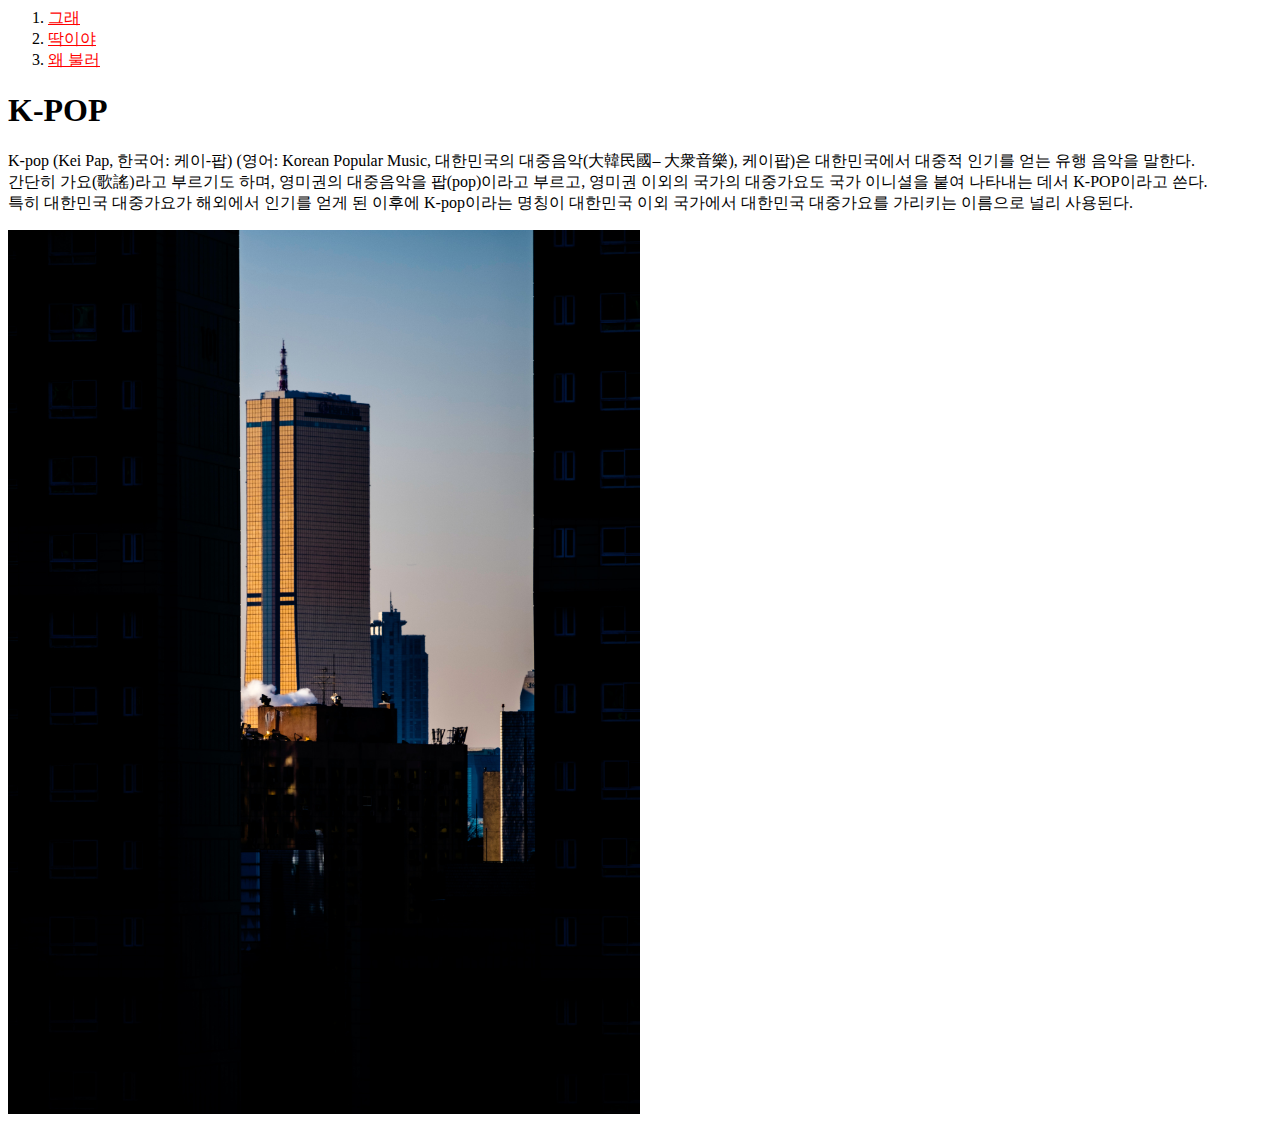
<file: index.html>
<head>
    <title>Welcome</title>
    <meta charset="utf-8">
</head>
<style>
  a {
    color:red;
  }
  </style>
<body>
    <ol>
        <li><a href = "1.html">그래</a></li>
        <li><a href = "2.html">딱이야</a></li>
        <li><a href = "3.html">왜 불러</a></li>
    </ol>
    <h1>K-POP</h1>
    <p>K-pop (Kei Pap, 한국어: 케이-팝) (영어: Korean Popular Music, 대한민국의 대중음악(大韓民國– 大衆音樂), 케이팝)은 대한민국에서 대중적 인기를 얻는 유행 음악을 말한다.<br>
        간단히 가요(歌謠)라고 부르기도 하며, 영미권의 대중음악을 팝(pop)이라고 부르고, 영미권 이외의 국가의 대중가요도 국가 이니셜을 붙여 나타내는 데서 K-POP이라고 쓴다.<br>
        특히 대한민국 대중가요가 해외에서 인기를 얻게 된 이후에 K-pop이라는 명칭이 대한민국 이외 국가에서 대한민국 대중가요를 가리키는 이름으로 널리 사용된다.</p>
        <img src = "indeximg.jpg" style = "width:50% ; height:100%" >
        <div id="disqus_thread"></div>
<script>
    /**
    *  RECOMMENDED CONFIGURATION VARIABLES: EDIT AND UNCOMMENT THE SECTION BELOW TO INSERT DYNAMIC VALUES FROM YOUR PLATFORM OR CMS.
    *  LEARN WHY DEFINING THESE VARIABLES IS IMPORTANT: https://disqus.com/admin/universalcode/#configuration-variables    */
    /*
    var disqus_config = function () {
    this.page.url = PAGE_URL;  // Replace PAGE_URL with your page's canonical URL variable
    this.page.identifier = PAGE_IDENTIFIER; // Replace PAGE_IDENTIFIER with your page's unique identifier variable
    };
    */
    (function() { // DON'T EDIT BELOW THIS LINE
    var d = document, s = d.createElement('script');
    s.src = 'https://web1-y2l0lduhe6.disqus.com/embed.js';
    s.setAttribute('data-timestamp', +new Date());
    (d.head || d.body).appendChild(s);
    })();
</script>
<noscript>Please enable JavaScript to view the <a href="https://disqus.com/?ref_noscript">comments powered by Disqus.</a></noscript>
</body>
</file>
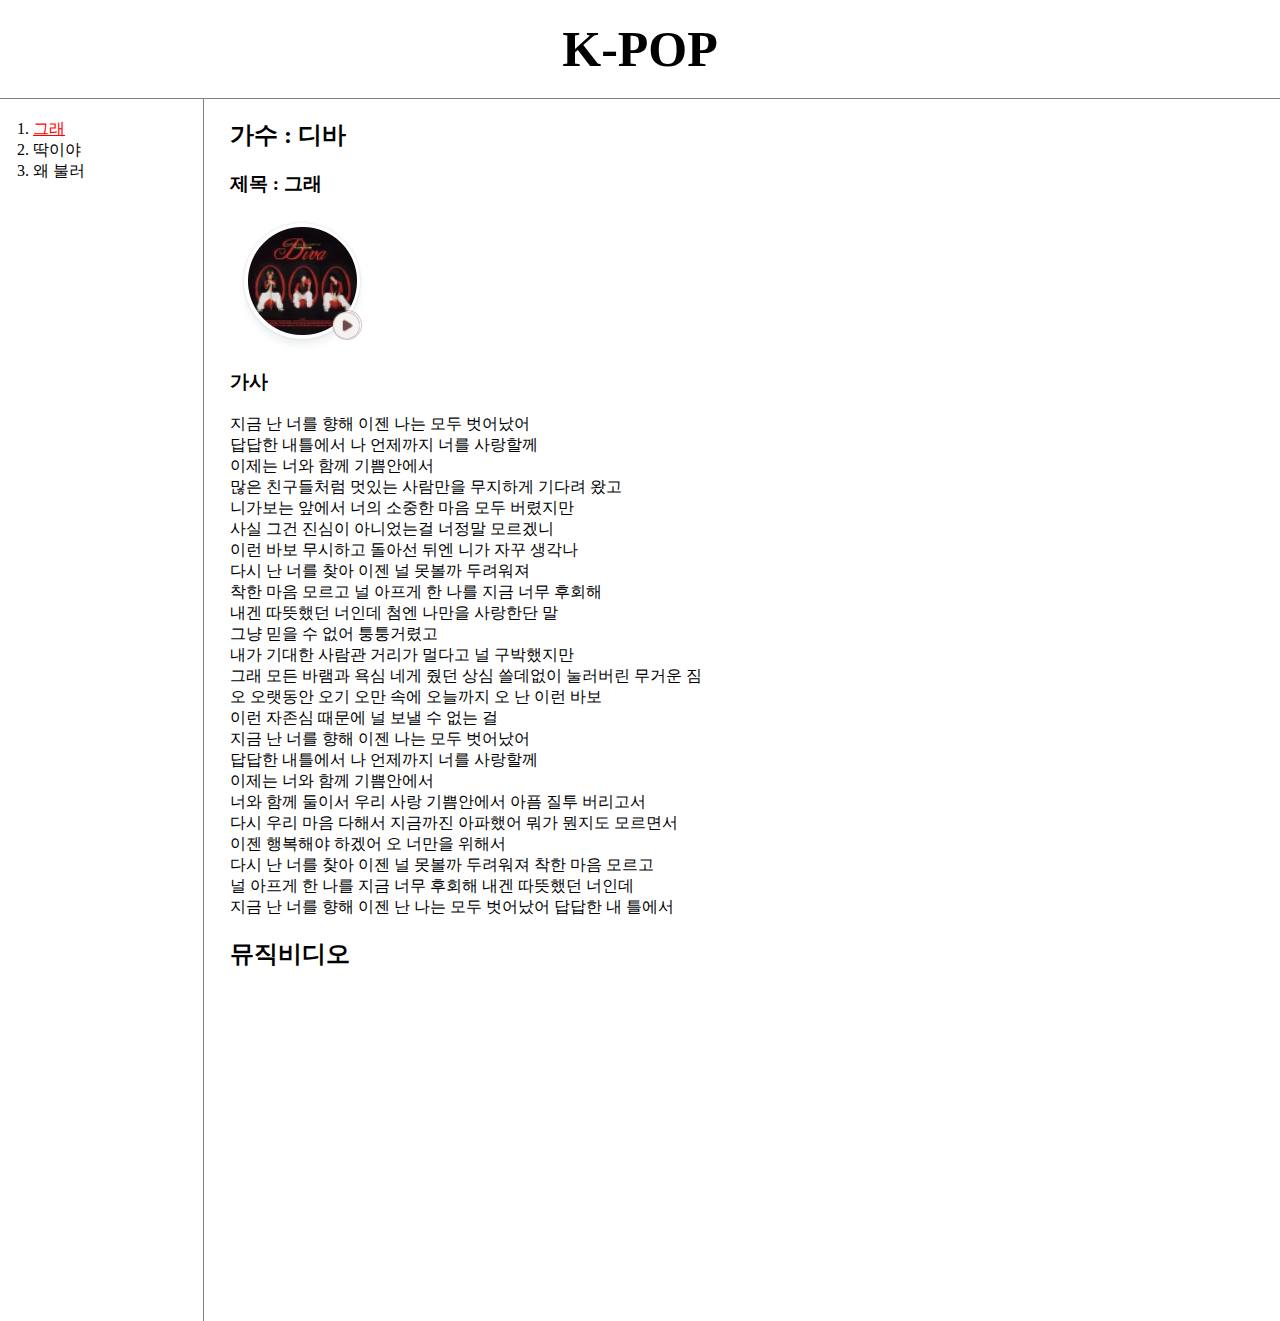
<file: 1.html>
<head>
    <title>디바 : 그래</title>
    <meta charset="utf-8">
</head>
<link rel="stylesheet" href="style.css">
<body>
<h1><a href = "index.html">K-POP</a></h1>
<div id="grid">
  <ol>
    <li><a href = "1.html" class="active" >그래</a></li>
    <li><a href = "2.html" >딱이야</a></li>
    <li><a href="3.html">왜 불러</a></li>
  </ol>
  <div id="article">
    <h2>가수 : 디바</h2>
    <h3>제목 : 그래</h3>
    <a href = "https://www.youtube.com/watch?v=MmUSULcimGo" target = "_blank"><img src = "디바-그래img.png"></a>
    <h3>가사</h3>
    <p>
    지금 난 너를 향해 이젠 나는 모두 벗어났어<br>
    답답한 내틀에서 나 언제까지 너를 사랑할께<br>
    이제는 너와 함께 기쁨안에서<br>
    많은 친구들처럼 멋있는 사람만을 무지하게 기다려 왔고<br>
    니가보는 앞에서 너의 소중한 마음 모두 버렸지만<br>
    사실 그건 진심이 아니었는걸 너정말 모르겠니<br>
    이런 바보 무시하고 돌아선 뒤엔 니가 자꾸 생각나<br>
    다시 난 너를 찾아 이젠 널 못볼까 두려워져<br>
    착한 마음 모르고 널 아프게 한 나를 지금 너무 후회해<br>
    내겐 따뜻했던 너인데 첨엔 나만을 사랑한단 말<br>
    그냥 믿을 수 없어 퉁퉁거렸고<br>
    내가 기대한 사람관 거리가 멀다고 널 구박했지만<br>
    그래 모든 바램과 욕심 네게 줬던 상심 쓸데없이 눌러버린 무거운 짐<br>
    오 오랫동안 오기 오만 속에 오늘까지 오 난 이런 바보<br>
    이런 자존심 때문에 널 보낼 수 없는 걸<br>
    지금 난 너를 향해 이젠 나는 모두 벗어났어<br>
    답답한 내틀에서 나 언제까지 너를 사랑할께<br>
    이제는 너와 함께 기쁨안에서<br>
    너와 함께 둘이서 우리 사랑 기쁨안에서 아픔 질투 버리고서<br>
    다시 우리 마음 다해서 지금까진 아파했어 뭐가 뭔지도 모르면서<br>
    이젠 행복해야 하겠어 오 너만을 위해서<br>
    다시 난 너를 찾아 이젠 널 못볼까 두려워져 착한 마음 모르고<br>
    널 아프게 한 나를 지금 너무 후회해 내겐 따뜻했던 너인데<br>
    지금 난 너를 향해 이젠 난 나는 모두 벗어났어 답답한 내 틀에서<br></p>
    <p>
      <h2>뮤직비디오</h2>
      <iframe width="560" height="315" src="https://www.youtube.com/embed/h0y5y4f2xHw" frameborder="0" allowfullscreen></iframe>
    </p>
  </div>
</div>
</body>
</file>
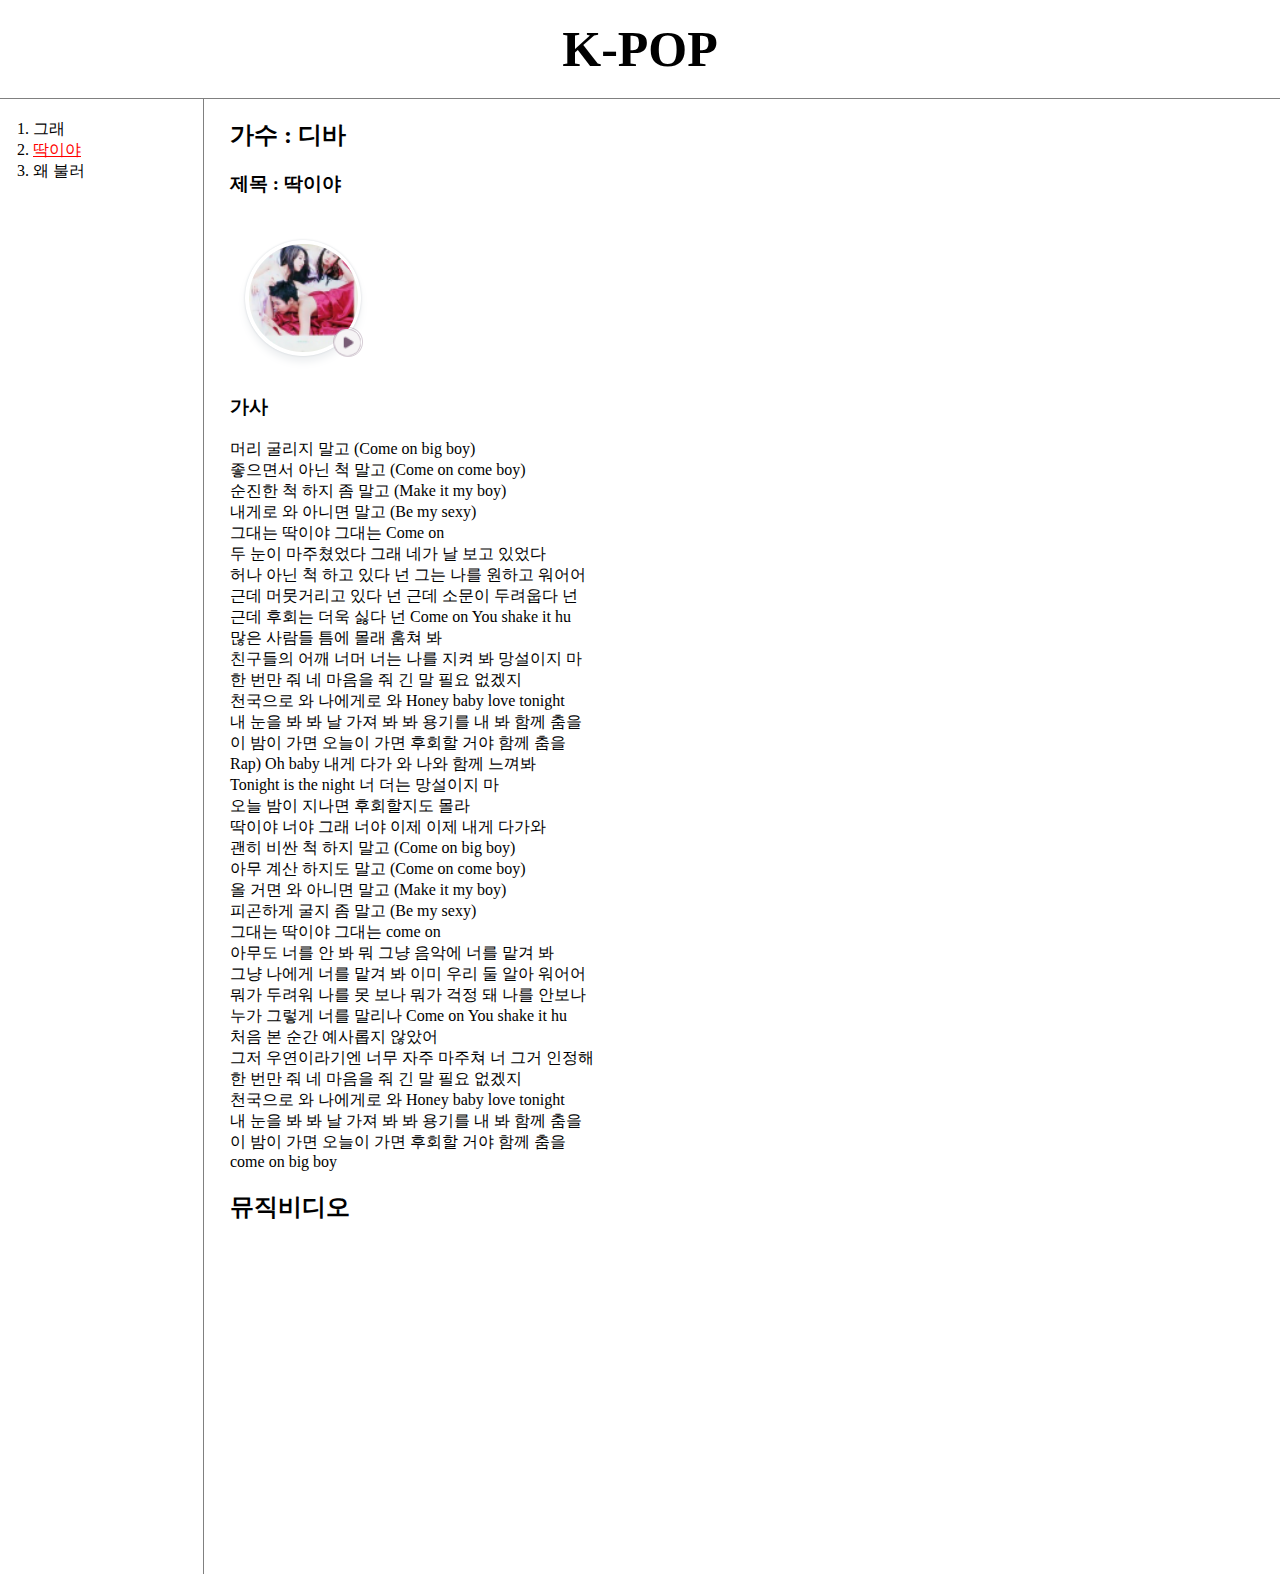
<file: 2.html>
<head>
    <title>디바 : 딱이야</title>
    <meta charset="utf-8">
    <link rel="stylesheet" href="style.css">
</head>
<body>
<h1><a href="index.html">K-POP</a></h1>
<div id="grid">
<ol>
    <li><a href="1.html">그래</a>
</li>
<li><a href="2.html" class="active">딱이야</a>
</li>
<li><a href="3.html">왜 불러</a></li>
</ol>
<div id="article">
<h2>가수 : 디바<h2>
<h3>제목 : 딱이야</h3>
<a href = "https://www.youtube.com/watch?v=fVFOuFL_dKE" target="_blank"><img src="디바-딱이야img.png"></a>
<h3>가사</h3>
<p>머리 굴리지 말고 (Come on big boy)<br>
좋으면서 아닌 척 말고 (Come on come boy)<br>
순진한 척 하지 좀 말고 (Make it my boy)<br>
내게로 와 아니면 말고 (Be my sexy)<br>
그대는 딱이야 그대는 Come on<br>
두 눈이 마주쳤었다 그래 네가 날 보고 있었다<br>
허나 아닌 척 하고 있다 넌 그는 나를 원하고 워어어<br>
근데 머뭇거리고 있다 넌 근데 소문이 두려웁다 넌<br>
근데 후회는 더욱 싫다 넌 Come on You shake it hu<br>
많은 사람들 틈에 몰래 훔쳐 봐<br>
친구들의 어깨 너머 너는 나를 지켜 봐 망설이지 마<br>
한 번만 줘 네 마음을 줘 긴 말 필요 없겠지<br>
천국으로 와 나에게로 와 Honey baby love tonight<br>
내 눈을 봐 봐 날 가져 봐 봐 용기를 내 봐 함께 춤을<br>
이 밤이 가면 오늘이 가면 후회할 거야 함께 춤을<br>
Rap) Oh baby 내게 다가 와 나와 함께 느껴봐<br>
Tonight is the night 너 더는 망설이지 마<br>
오늘 밤이 지나면 후회할지도 몰라<br>
딱이야 너야 그래 너야 이제 이제 내게 다가와<br>
괜히 비싼 척 하지 말고 (Come on big boy)<br>
아무 계산 하지도 말고 (Come on come boy)<br>
올 거면 와 아니면 말고 (Make it my boy)<br>
피곤하게 굴지 좀 말고 (Be my sexy)<br>
그대는 딱이야 그대는 come on<br>
아무도 너를 안 봐 뭐 그냥 음악에 너를 맡겨 봐<br>
그냥 나에게 너를 맡겨 봐 이미 우리 둘 알아 워어어<br>
뭐가 두려워 나를 못 보나 뭐가 걱정 돼 나를 안보나<br>
누가 그렇게 너를 말리나 Come on You shake it hu<br>
처음 본 순간 예사롭지 않았어<br>
그저 우연이라기엔 너무 자주 마주쳐 너 그거 인정해<br>
한 번만 줘 네 마음을 줘 긴 말 필요 없겠지<br>
천국으로 와 나에게로 와 Honey baby love tonight<br>
내 눈을 봐 봐 날 가져 봐 봐 용기를 내 봐 함께 춤을<br>
이 밤이 가면 오늘이 가면 후회할 거야 함께 춤을<br>
come on big boy<br>
</p>
<p>
  <h2>뮤직비디오</h2>
  <iframe width="560" height="315" src="https://www.youtube.com/embed/V9Q1QtwusgA" frameborder="0" allowfullscreen></iframe>
  </p>
  </div>
  </div>
</body>
</file>
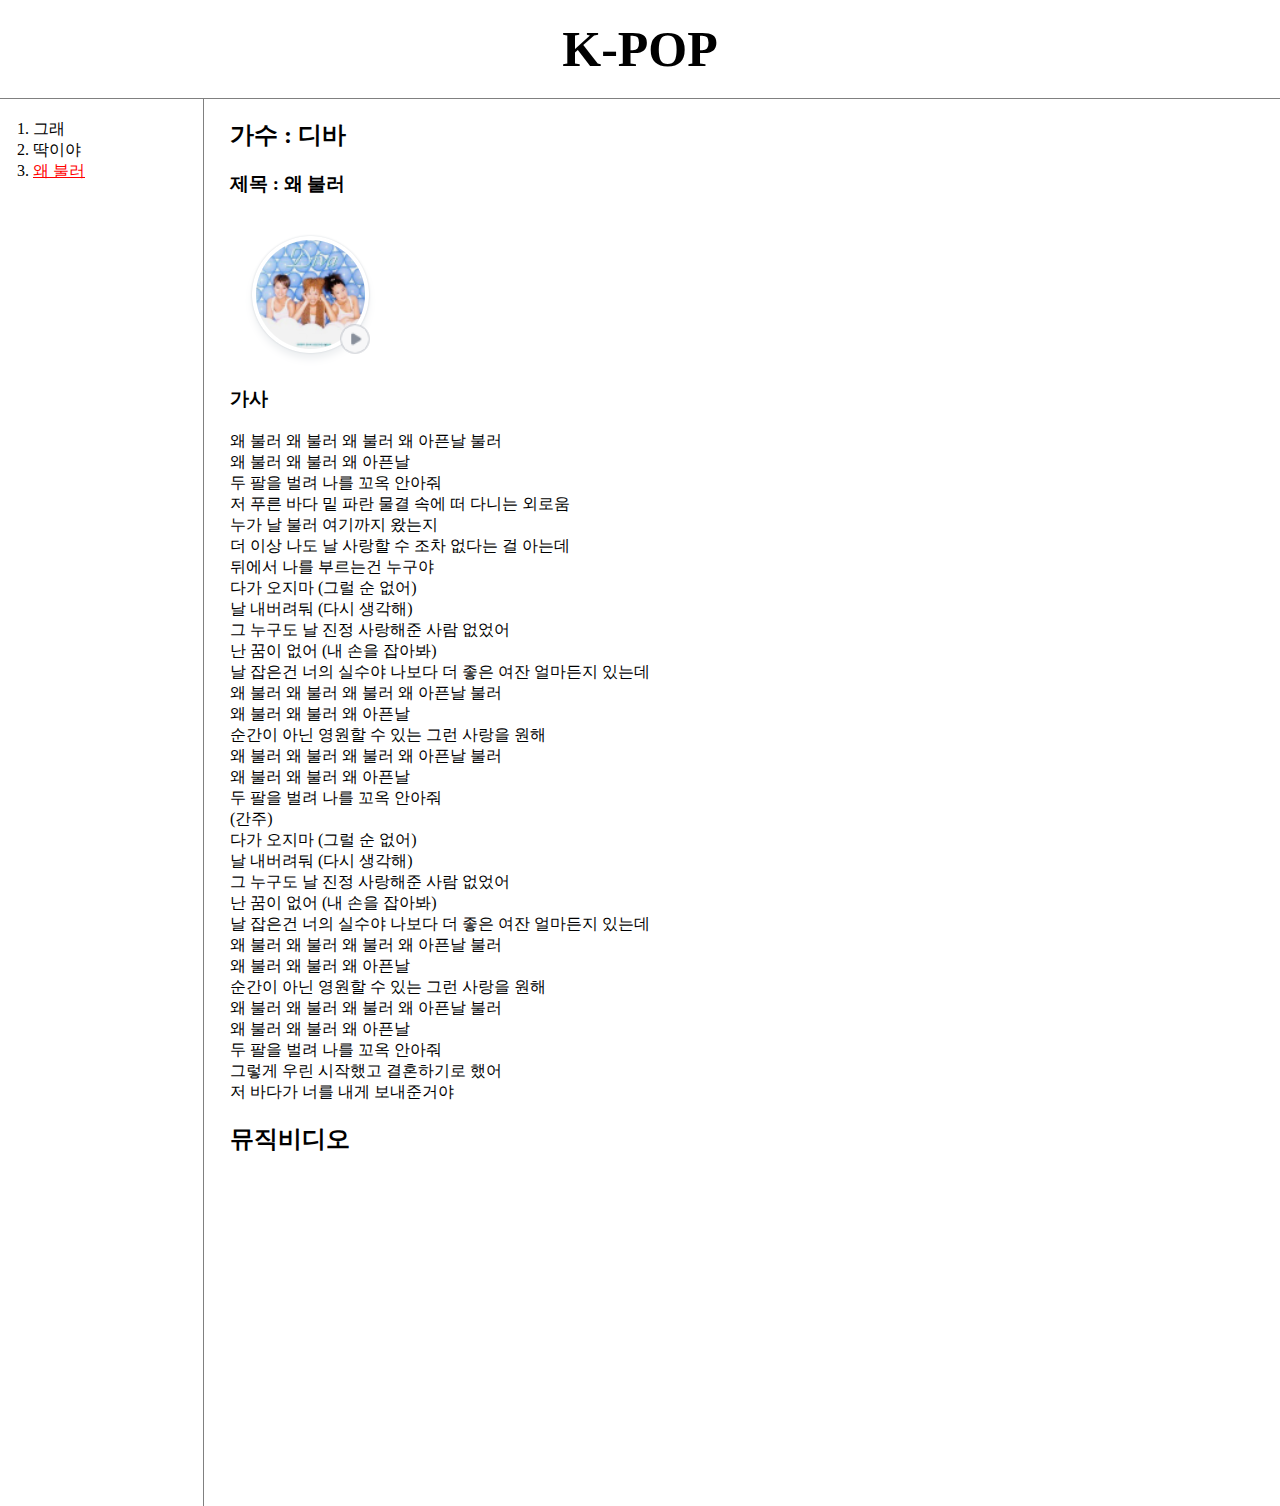
<file: 3.html>
<head>
    <title>디바 : 왜불러</title>
    <meta charset="utf-8">
    <link rel="stylesheet" href="style.css">
</head>
<body>
<h1><a href="index.html">K-POP</a></h1>
<div id ="grid">
<ol>
    <li><a href="1.html">그래</a>
</li>
<li><a href="2.html">딱이야</a>
</li>
<li><a href="3.html" class="active">왜 불러</a></li>
</ol>
<div id = "article">
<h2>가수 : 디바<h2>
<h3>제목 : 왜 불러</h3>
<a href = "https://www.youtube.com/watch?v=vpcBQ13Tar0" target="_blank"><img src="디바-왜불러img.png"></a>
<h3>가사</h3>
<p>왜 불러 왜 불러 왜 불러 왜 아픈날 불러<br>
    왜 불러 왜 불러 왜 아픈날<br>
    두 팔을 벌려 나를 꼬옥 안아줘<br>
    저 푸른 바다 밑 파란 물결 속에 떠 다니는 외로움<br>
    누가 날 불러 여기까지 왔는지<br>
    더 이상 나도 날 사랑할 수 조차 없다는 걸 아는데<br>
    뒤에서 나를 부르는건 누구야<br>
    다가 오지마 (그럴 순 없어)<br>
    날 내버려둬 (다시 생각해)<br>
    그 누구도 날 진정 사랑해준 사람 없었어<br>
    난 꿈이 없어 (내 손을 잡아봐)<br>
    날 잡은건 너의 실수야 나보다 더 좋은 여잔 얼마든지 있는데<br>
    왜 불러 왜 불러 왜 불러 왜 아픈날 불러<br>
    왜 불러 왜 불러 왜 아픈날<br>
    순간이 아닌 영원할 수 있는 그런 사랑을 원해<br>
    왜 불러 왜 불러 왜 불러 왜 아픈날 불러<br>
    왜 불러 왜 불러 왜 아픈날<br>
    두 팔을 벌려 나를 꼬옥 안아줘<br>
    (간주)<br>
    다가 오지마 (그럴 순 없어)<br>
    날 내버려둬 (다시 생각해)<br>
    그 누구도 날 진정 사랑해준 사람 없었어<br>
    난 꿈이 없어 (내 손을 잡아봐)<br>
    날 잡은건 너의 실수야 나보다 더 좋은 여잔 얼마든지 있는데<br>
    왜 불러 왜 불러 왜 불러 왜 아픈날 불러<br>
    왜 불러 왜 불러 왜 아픈날<br>
    순간이 아닌 영원할 수 있는 그런 사랑을 원해<br>
    왜 불러 왜 불러 왜 불러 왜 아픈날 불러<br>
    왜 불러 왜 불러 왜 아픈날<br>
    두 팔을 벌려 나를 꼬옥 안아줘<br>
    그렇게 우린 시작했고 결혼하기로 했어<br>
    저 바다가 너를 내게 보내준거야<br>
</p>
<p>
  <h2>뮤직비디오</h2>
  <iframe width="560" height="315" src="https://www.youtube.com/embed/Bir7TtHVTHY" frameborder="0" allowfullscreen></iframe>
  </p>
  </div>
  </div>
</body>
</file>
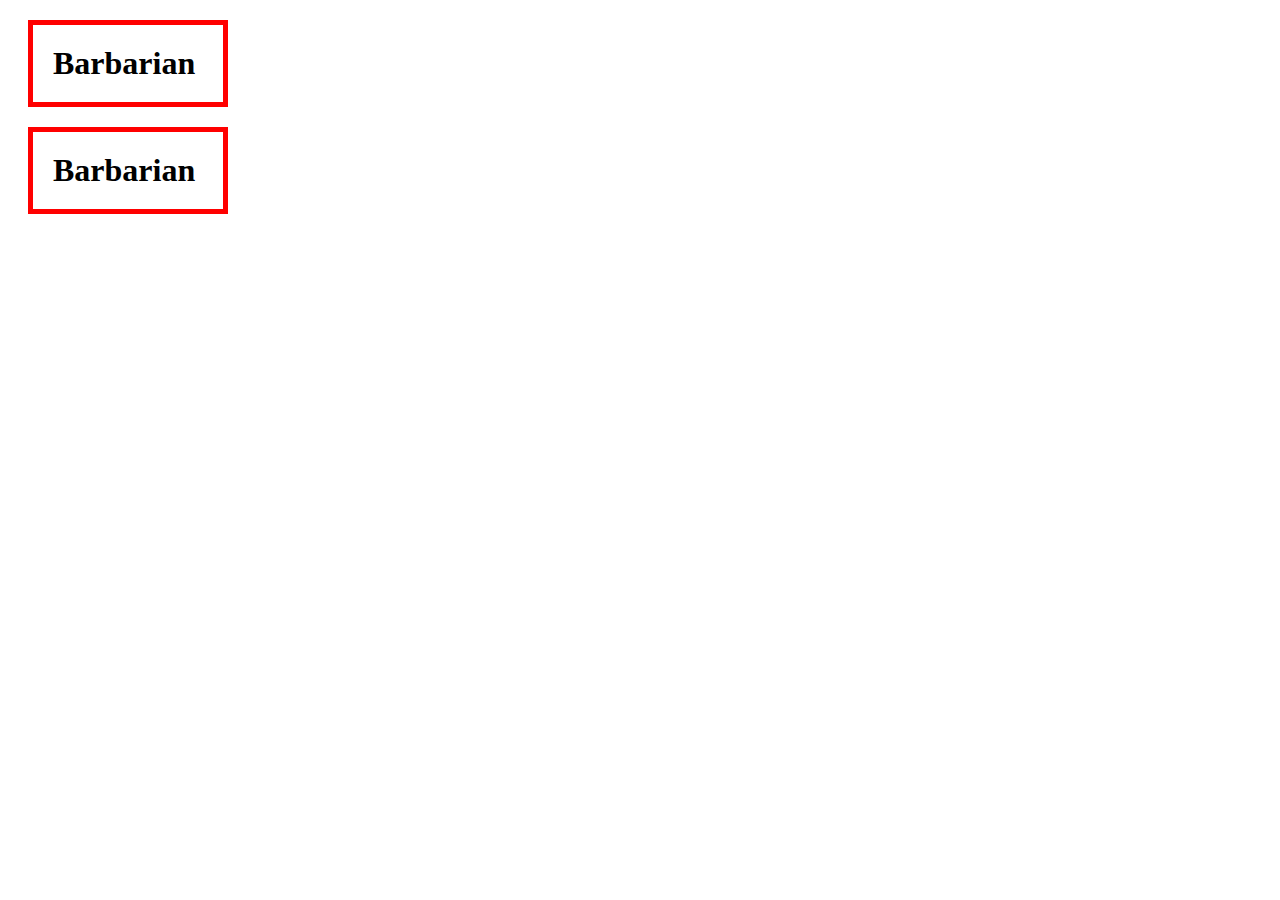
<file: box.html>
<!DOCTYPE html>
<html lang="en" dir="ltr">
  <head>
    <meta charset="utf-8">
    <title></title>
    <style>
      /*
      block level element
      */
      h1{
        border:5px solid red;
        padding:20px;
        margin:20px;
        display:block;
        width:150px;
      }
      </style>
  </head>
  <body>
    <h1>Barbarian</h1>
    <h1>Barbarian</h1>
  </body>
</html>
</file>
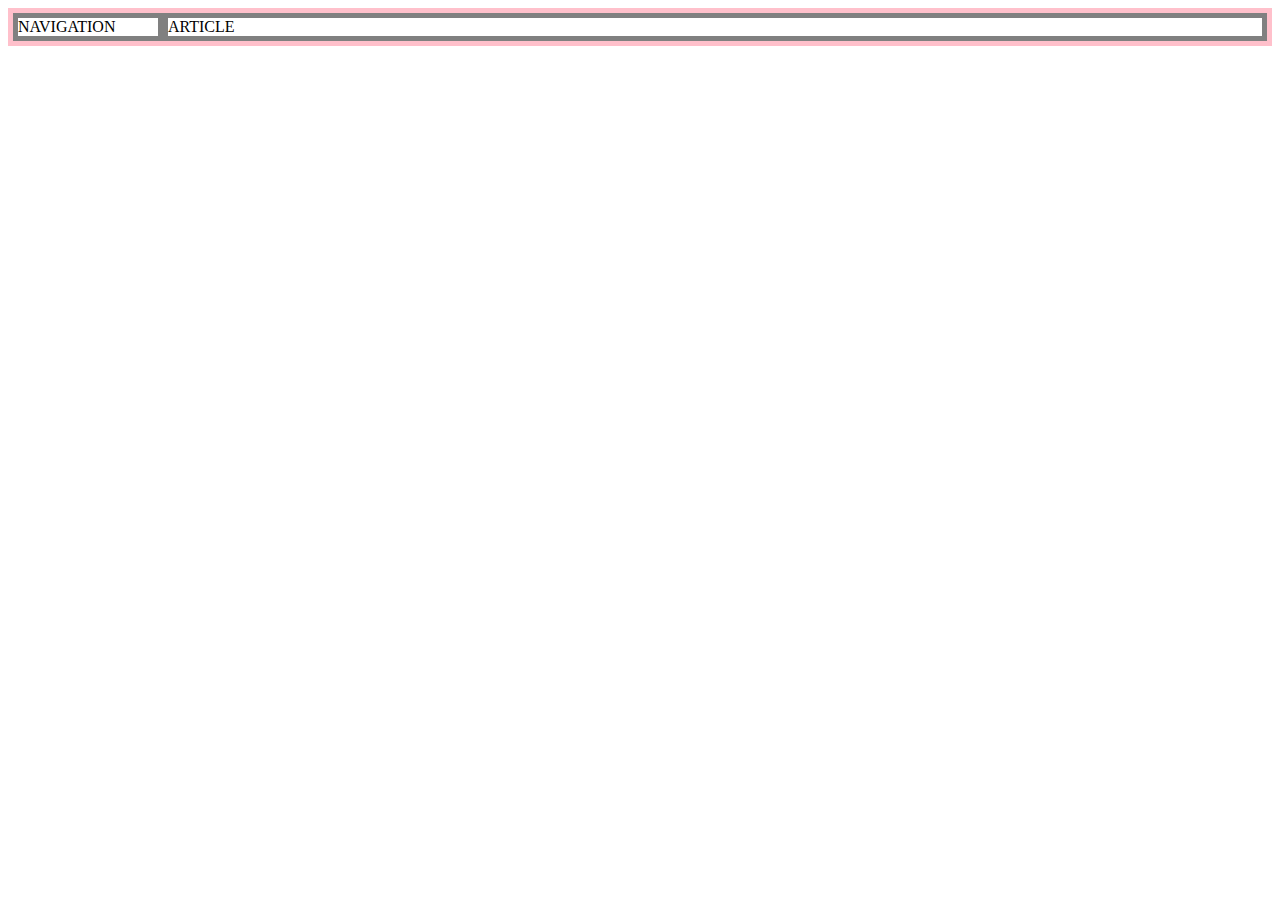
<file: grid.html>
<!DOCTYPE html>
<html lang="en" dir="ltr">
  <head>
    <meta charset="utf-8">
    <title></title>
    <style>
      div{
        border:5px solid gray;
      }
      #grid{
        border:5px solid pink;
        display:grid;
        grid-template-columns:150px 2fr;
      }
      </style>
  </head>
  <body>
    <div id="grid">
    <div>NAVIGATION</div>
    <div>ARTICLE</div>
    </div>
  </body>
</html>
</file>
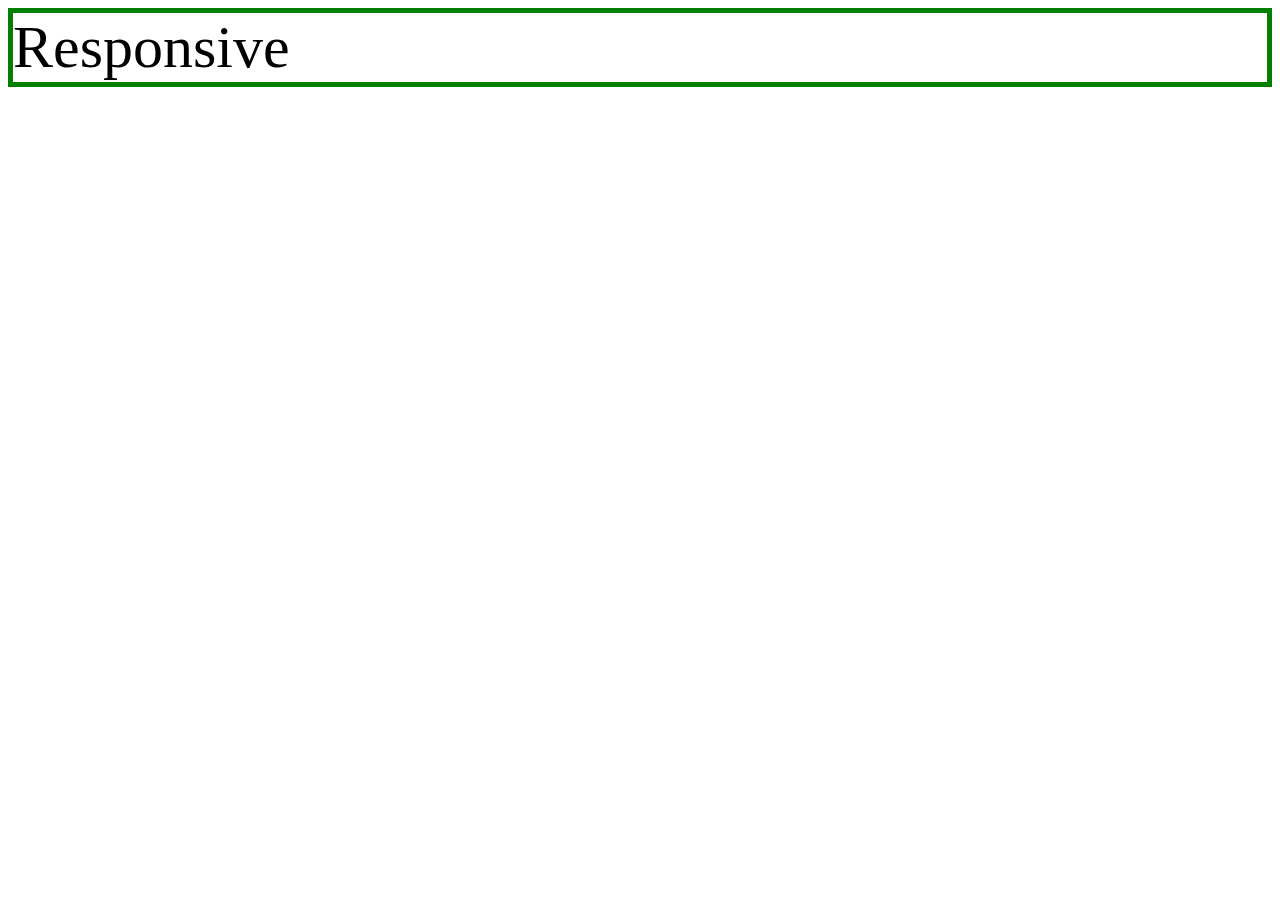
<file: mediaquery.html>
<!DOCTYPE html>
<html lang="en" dir="ltr">
  <head>
    <meta charset="utf-8">
    <title></title>
    <style>
      div{
        border: 5px solid green;
        font-size:60px;
      }
      @media(max-width:800px){
        div{
          display:none;
        }
      }
    </style>
  </head>
  <body>

    <div>
      Responsive
    </div>
  </body>
</html>
</file>
<file: style.css>
body{
  margin:0px;
}
.active{
  color:red;
  text-decoration-line:underline;
}
a {
  color:black;
  text-decoration:none;
}
h1{
  font-size:50px;
  text-align:center;
  border-bottom:1px solid gray;
  margin:0;
  padding:20px;
}
ol{
  border-right:1px solid gray;
  width:150px;
  margin:0px;
  padding:20px;
}
#grid{
  display:grid;
  grid-template-columns: 150px 1fr;
}
#grid ol{
  padding-left:33px;
}
#article{
  padding-left:80px;
}
@media(max-width:800px){
  #grid{
    display:block;
    grid-template-columns: 150px 1fr;
  }
  ol{
    border-right:none;
  }
  h1{
    border-bottom:none;
  }
}
</file>
